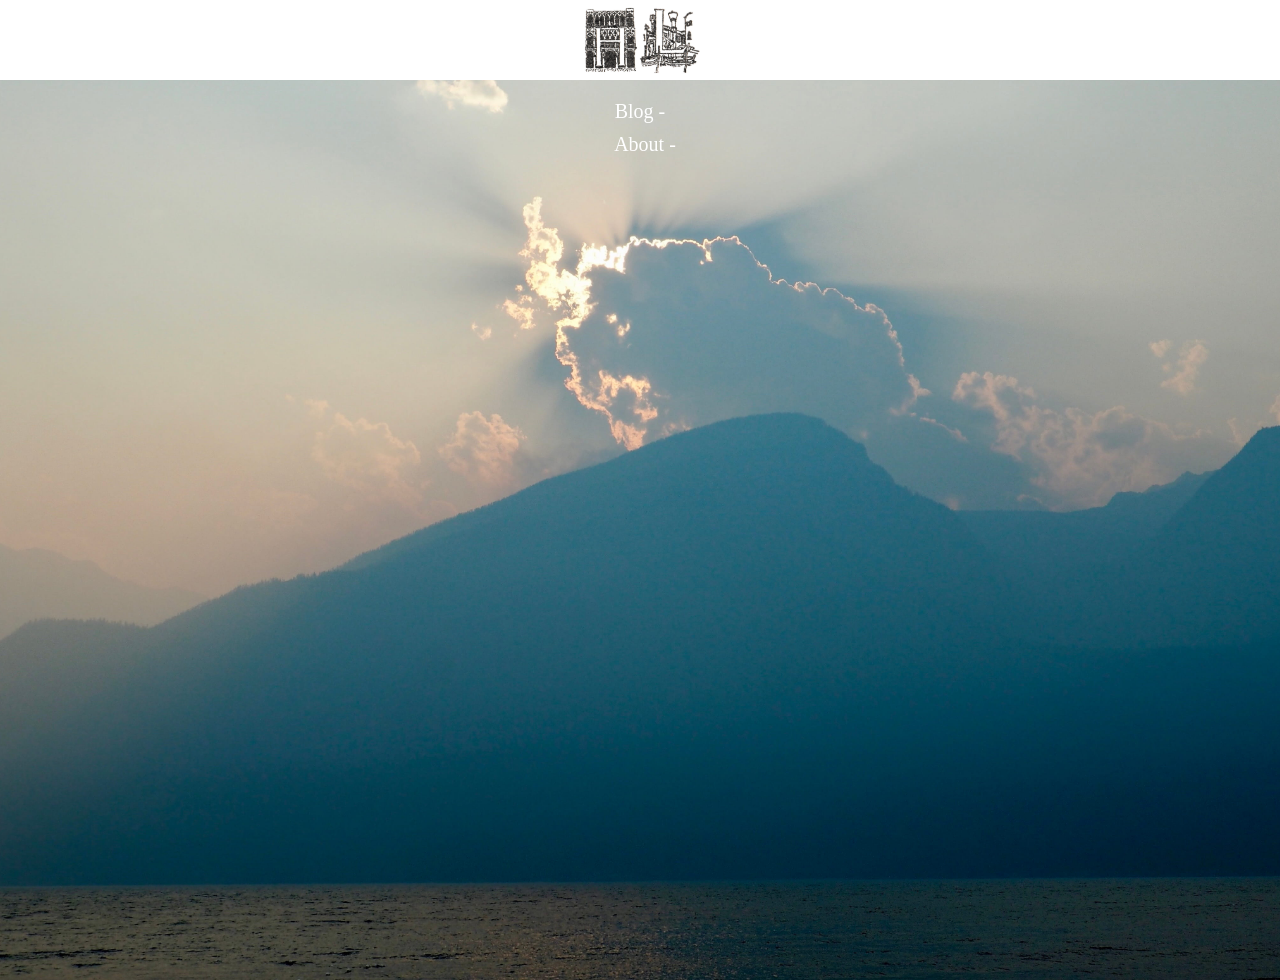
<file: index.html>
<!DOCTYPE html>
<html lang="en">
<head>
    <meta charset="UTF-8">
    <meta name="viewport" content="width=device-width, initial-scale=1.0">
    <link rel="stylesheet" href="style_general.css">
    <title>Home-Page</title>
</head>
<body>
    <div class="header">
        <div class="inner_header"> 
            <div class="logo_container">
                <a href="index.html">
                    <h1> <img src="H.jpg" alt="H"><img src="L.jpg" alt="L"></h1>
                </a>
            </div>
        </div> 
    </div> 
    <div class="main">
        <ul class="navigation">
                <a href="blog_navigation_page.html"><li>Blog -</li></a>
                <!-- <a href="Music.html"><li>Music -</li></a> --> 
                <a href="about_page.html"><li>About -</li></a>
        </ul>
    </div> 
</body>
</html>
</file>
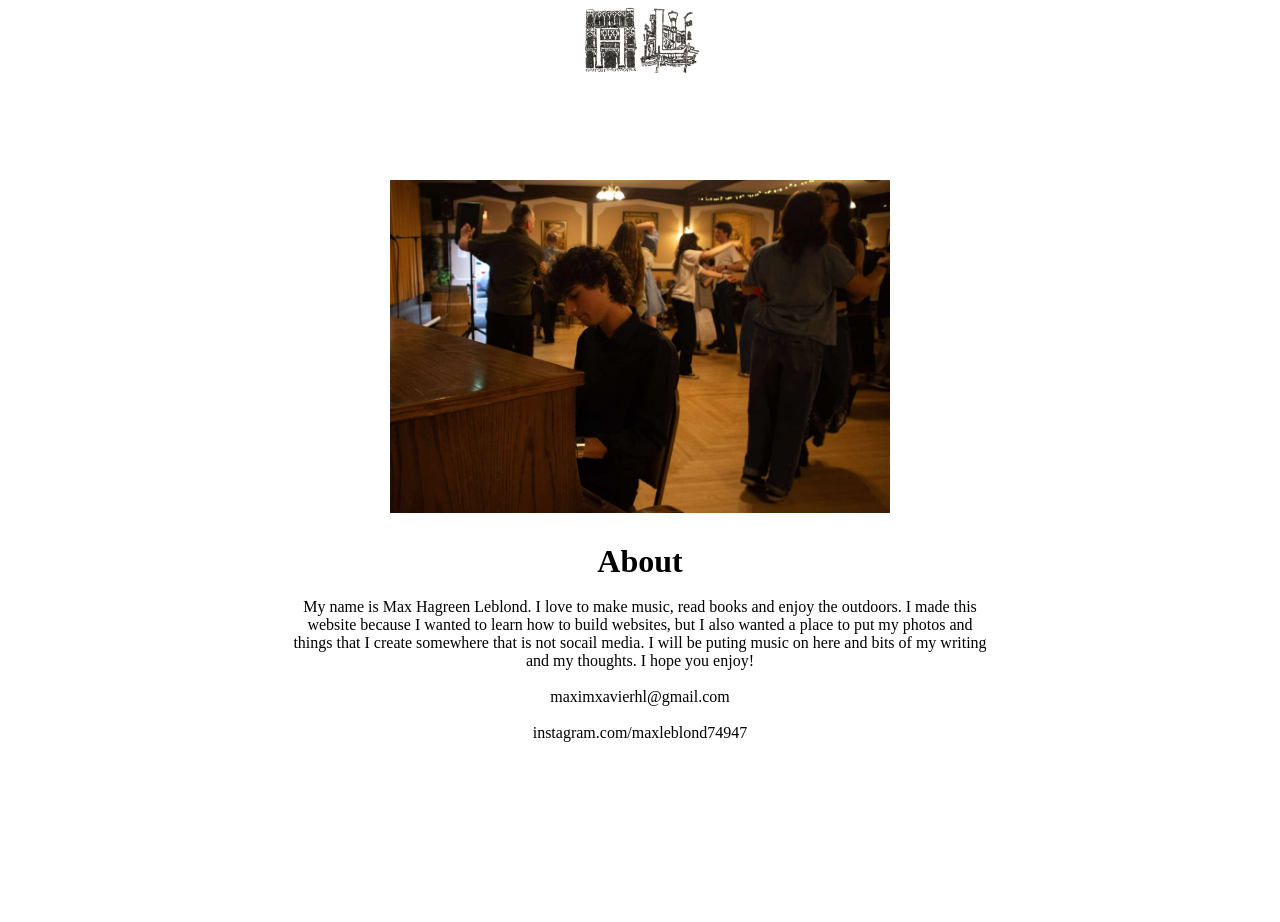
<file: about_page.html>
<!DOCTYPE html>
<html lang="en">
<head>
    <meta charset="UTF-8">
    <meta name="viewport" content="width=device-width, initial-scale=1.0">
    <link rel="stylesheet" href="style_general.css">
    <title>About-MaxHL</title>
</head>
<body>
    <div class="header">
        <div class="inner_header"> 
            <div class="logo_container">
                <a href="index.html">
                    <h1> <img src="H.jpg" alt="H"><img src="L.jpg" alt="L"></h1>
                </a>
            </div>
        </div> 
    </div> 
    
    <div class="about_content">
        <img class="portrait" src="max_portrait_about.jpg" alt="max_portrait"> 
        <h1>About</h1>
        <br>
        <p> My name is Max Hagreen Leblond. I love to make music, read books and enjoy the outdoors. 
            I made this website because I wanted to learn how to build websites, but I also wanted a 
            place to put my photos and things that I create somewhere that is not socail media. I will be
            puting music on here and bits of my writing and my thoughts. I hope you enjoy!
        </p>
        <br> 
       <p><a href="mailto:maximxavierhl@gmail.com">maximxavierhl@gmail.com</a></p>
        <br>
        <p><a href="https://instagram.com/maxleblond74947/">instagram.com/maxleblond74947</a></p>
    </div>
</body>
</html>
</file>
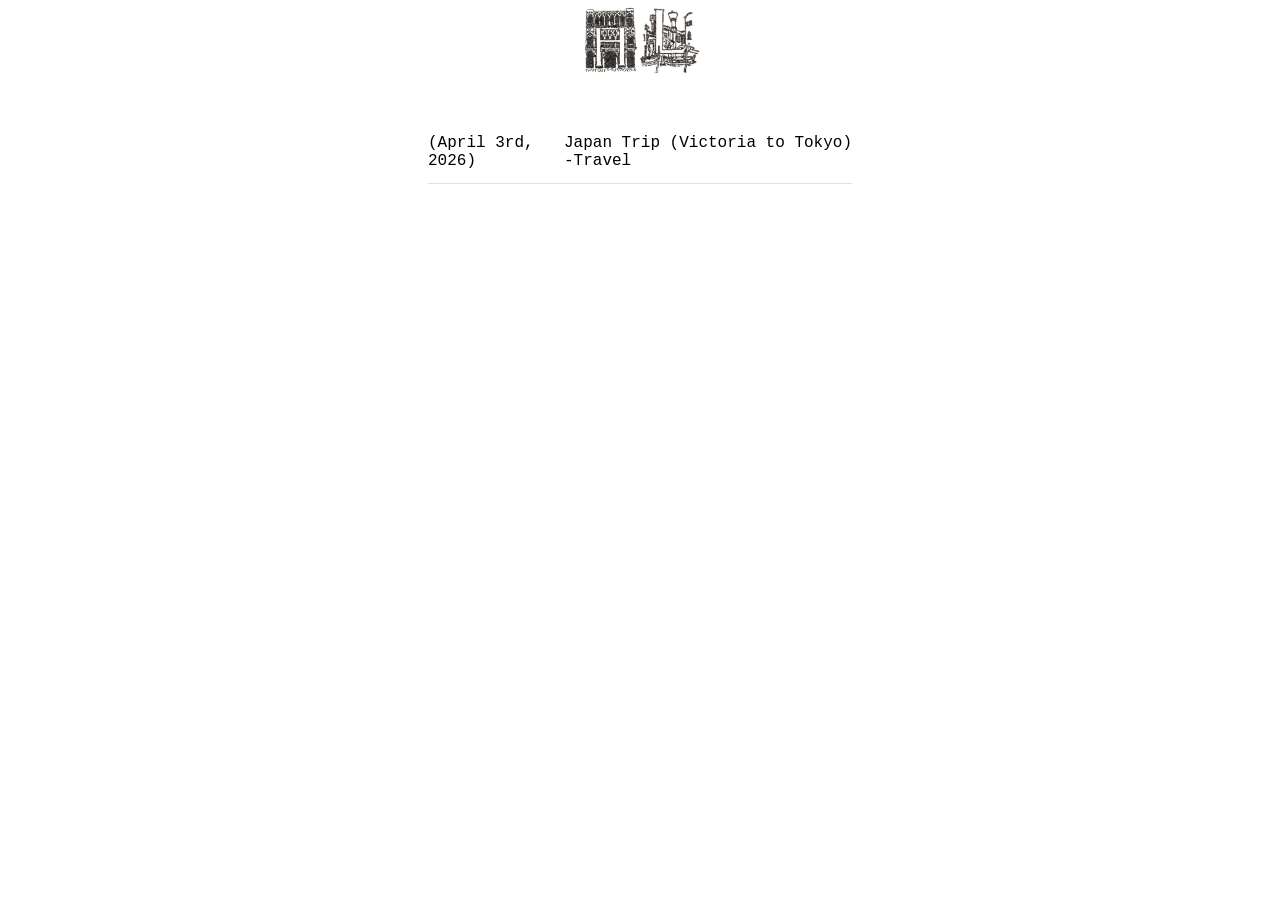
<file: blog_navigation_page.html>
<!DOCTYPE html>
<html lang="en">
<head>
    <meta charset="UTF-8">
    <meta name="viewport" content="width=device-width, initial-scale=1.0">
    <link rel="stylesheet" href="style_general.css">
    <link href="https://fonts.googleapis.com/css2?family=Courier+Prime:ital,wght@0,400;0,700;1,400&display=swap" rel="stylesheet">
    <title>Blog</title>
</head>
<body>
    <div class="list_container">
        <div class="header">
            <div class="inner_header"> 
                <div class="logo_container">
                    <a href="index.html">
                        <h1> <img src="H.jpg" alt="H"><img src="L.jpg" alt="L"></h1>
                    </a>
                </div>
            </div> 
        </div>
        <div class="post_list">
            <a>
                <!-- <div class="entry">
                    <div class="date">(April 8th, 2026)</div>
                    <div class="content">
                        <div class="title">Recent Listening</div>
                        <div class="subtitle">-Music</div>
                    </div>
                </div> --> 
            </a> 
            <a href="japan_blogpost.html">
                <div class="entry">
                    <div class="date">(April 3rd, 2026)</div>
                    <div class="content">
                        <div class="title">Japan Trip (Victoria to Tokyo)</div>
                        <div class="subtitle">-Travel</div>
                    </div>
                </div>
            </a> 
        </div>
    </div>
</body>
</html>
</file>
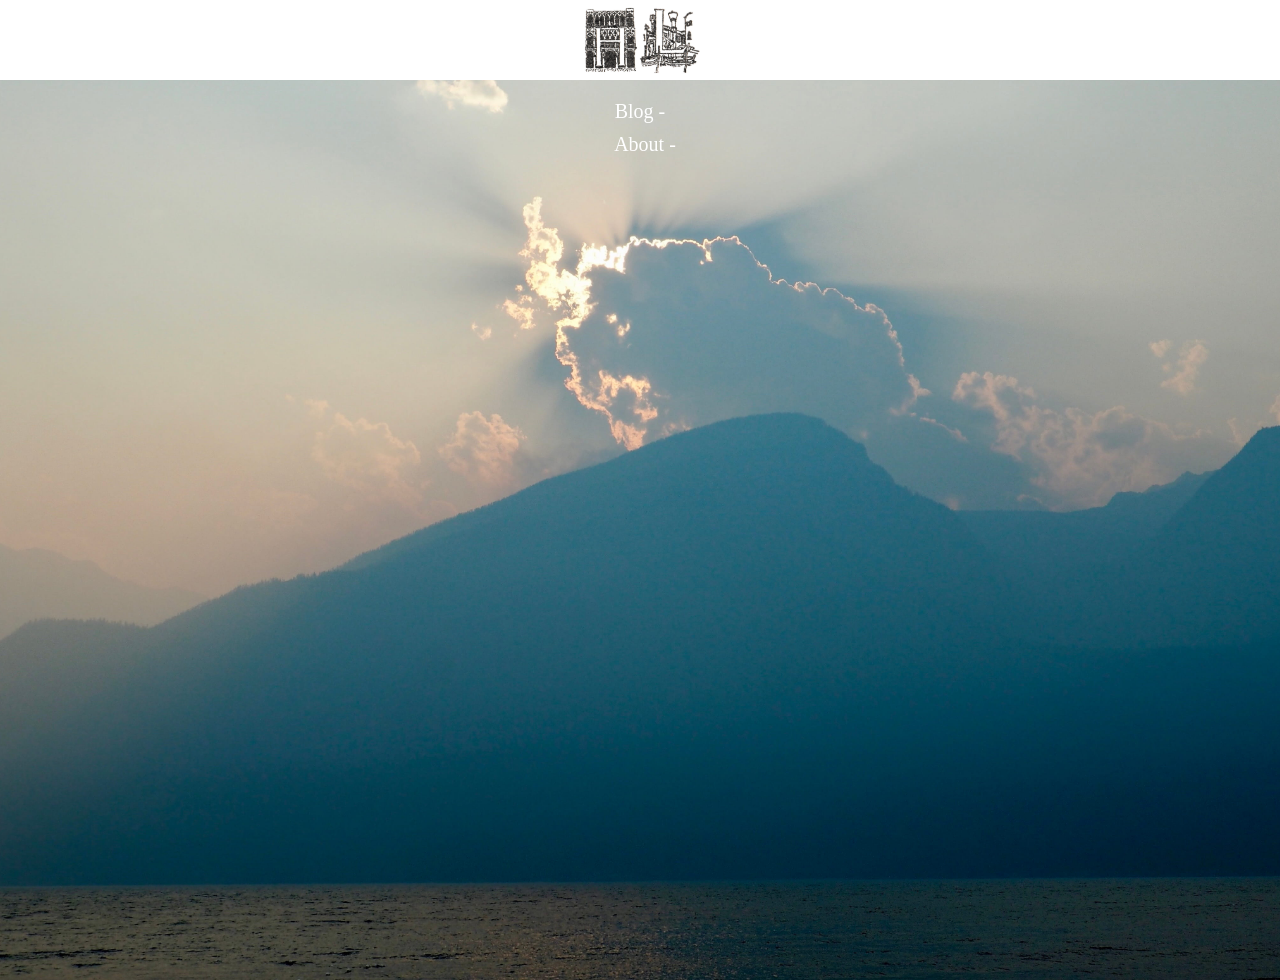
<file: home_page.html>
<!DOCTYPE html>
<html lang="en">
<head>
    <meta charset="UTF-8">
    <meta name="viewport" content="width=device-width, initial-scale=1.0">
    <link rel="stylesheet" href="style_general.css">
    <title>Home-Page</title>
</head>
<body>
    <div class="header">
        <div class="inner_header"> 
            <div class="logo_container">
                <a href="home_page.html">
                    <h1> <img src="H.jpg" alt="H"><img src="L.jpg" alt="L"></h1>
                </a>
            </div>
        </div> 
    </div> 
    <div class="main">
        <ul class="navigation">
                <a href="blog_navigation_page.html"><li>Blog -</li></a>
                <!-- <a href="Music.html"><li>Music -</li></a> --> 
                <a href="about_page.html"><li>About -</li></a>
        </ul>
    </div> 
</body>
</html>
</file>
<file: style_general.css>
*{
    margin: 0;
    padding: 0;
    list-style: none;
    text-decoration: none;
}

.header{
    width: 100%;
    height: 80px;
    display: block; 
    background-color: white;
    position: fixed;
    top: 0;
    z-index: 1000;
} 

.inner_header {
    width: 100%;
    height: 100%;
    display: flex;
    align-items: center; /* Vertically center children */
    background-color: white;
    margin: 0 auto;
    justify-content: center;
}

.logo_container {
    height: 100%;
    display: flex;
    align-items: center; /* Vertically center logo */
    float: left;
} 

.logo_container h1{
    height: 100%;
    display: table-cell; 
    color: black ;
    vertical-align: middle;
    font-weight: 100;
} 

.logo_container h1 span{
   font-weight: 800;
} 

.logo_container h1 img {
    height: 2.1em;  
    vertical-align: middle;
}

.logo_container h1:hover{
    color: gray;
}

.main{
    width: 100%;
    padding-top: 80px;
    background: url(mountain_homepage.jpg);
    background-position: center;
    background-size: cover;
    height: 100vh;
}

.navigation{
    display: flex;
    justify-content: center;
    align-items: center;
    flex-direction: column;
    gap: 10px; 
    padding-top: 20px;
    width: 100%;
}

.navigation a {
    height: auto;      
    display: block;     
    float: none;       
    padding: 0px 10px; 
}

.navigation a:last-child{
    padding-right: 0; 
}

.navigation a li {
    display: block;
    height: auto;
    color: white;
    font-size: 20px;
}

.navigation a li:hover {
    color: rgb(77, 133, 189);
}

.photos {
    width: 100vw; /* Adjusted for full width if desired */
    height: 100vh;
    display: flex; /* Changed from block to flex for horizontal layout */
    background-color: white;
    position: relative;
}

.photos img {
    flex: 1; /* Allows image to take available space */
    height: 100%;
    object-fit: cover;
    display: block;
}

.caption {
    flex: 1; 
    padding: 20px;
    display: flex;
    flex-direction: column;
    justify-content: center;
}

/* about page */

.about_content {
    text-align: center;    
    padding: 180px 20px;  
    max-width: 700px;     
    margin: 0 auto;      
}

.about_content a {
    color: black;
}

.about_content a:hover  {
    color: green;
}

.portrait {
    width: 500px;        
    display: block;
    margin: 0 auto 30px;   
}

/*blog nav page*/ 

.post_list,
.post_list a,
.post_list .entry,
.post_list .date,
.post_list .content,
.post_list .title,
.post_list .subtitle {
    color: black;
}

.post_list a {
    text-decoration: none;
}

.list_container {
    display: flex;
    justify-content: center;
    align-items: center;
    height: calc(100vh -80px);
    margin-top: 120px;
}

.entry {
    display: grid;
    grid-template-columns: 120px 1fr;
    align-items: center;
    gap: 1rem; 
    font-family: 'Courier New', Courier, monospace;
    border-bottom: 0.5px solid #e0e0e0; 
    padding: 0.85rem 0; 
}

.date {
    text-align: left;
}

.content {
    display: flex;
    flex-direction: column;
}
</file>
